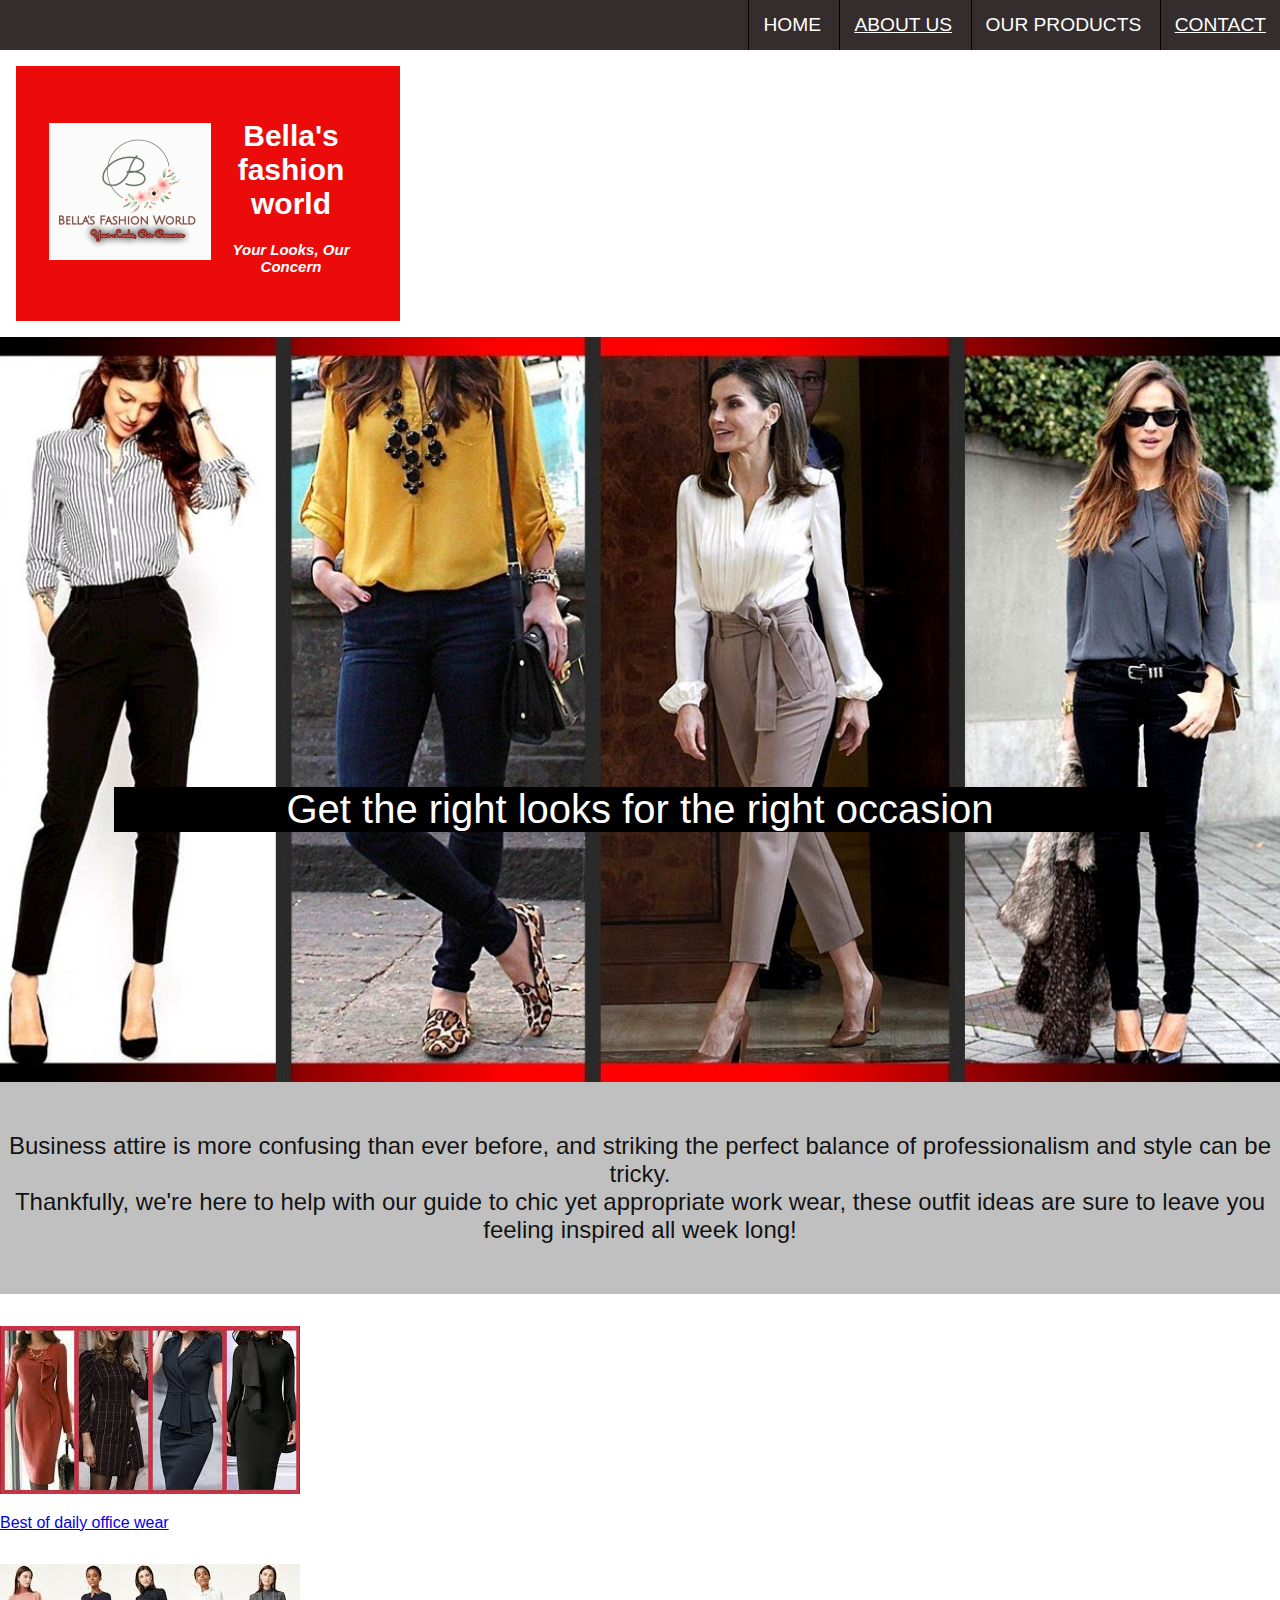
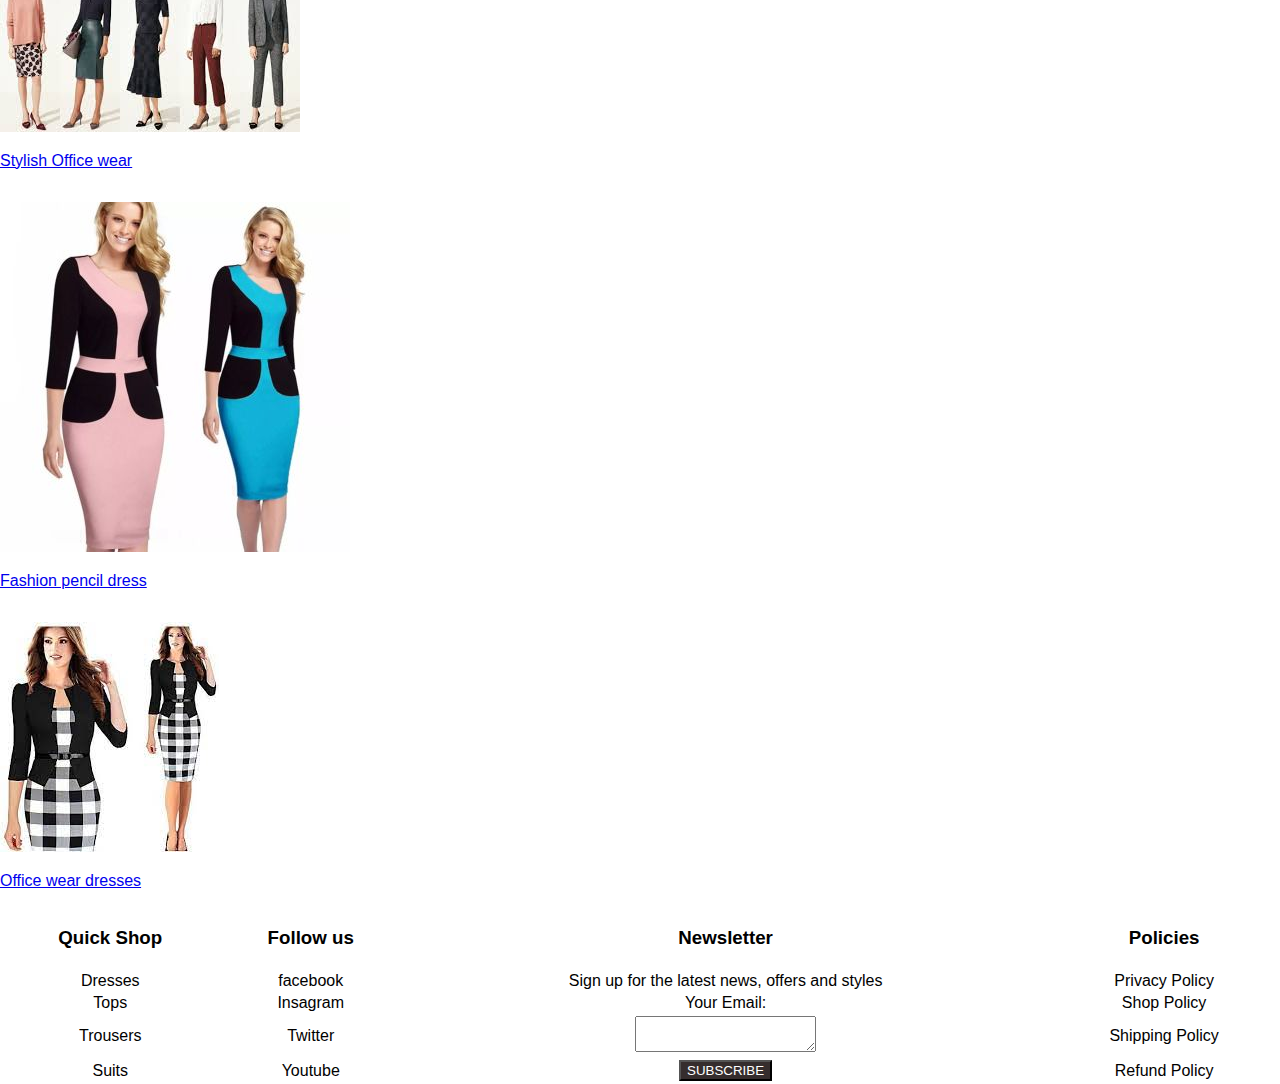
<file: index.html>
<!DOCTYPE html>
<html lang="en">
    <head>
        <title>bellas-fashion-world</title>
        <meta charset="UTF - 8"> 
        <meta name="description" content="This is what google will show!" >
        <link rel="icon" href="images/signage.png" >
        <link rel="stylesheet" href="style.css" >
    </head>
    <body>

        <div class="nav"> 
        <ul>
            <li>HOME</li>
            <li><a href="About_us.html">ABOUT US</a></li>
            <li>OUR PRODUCTS</li>
            <li><a href="Message-us.html">CONTACT</a></li>
        </ul>
    </div>

    <table class="shop-name">
        <tr>
        <td><img src="images/signage.png"/></td>
        <td>
            <h1>Bella's fashion world</h1>
            <h2>Your Looks, Our Concern</h2>
        </td>
     </tr>
    </table>

    <div class="wrapper">
        <div class="image-area">
            <div class="image-text">Get the right looks for the right occasion</div>     
    </div>
    <div class="intro-text">Business attire is more confusing than ever before, and striking the perfect balance of professionalism and style can be tricky. <br/>
        Thankfully, we're here to help with our guide to chic yet appropriate work wear, these outfit ideas are sure to leave you feeling inspired all week long!
        </div>
    <div class="products">
        <div class="single-product">
        </div><img src="images/im05.jpg"/>
        <p>
            <a href="https://wa.me/c/233545339870" title="Simple but smart office wears">Best of daily office wear</a>
        </p>
        </div>
        <div class="single-product">
        </div><img src="images/images.jpg"/>
        <p>
            <a href="https://wa.me/c/233545339870" title="Stylish Office wear look for females to slay at work">Stylish Office wear</a> 
        </p>
        </div>
        <div class="single-product">
        </div><img src="images/im 3.jpg"/>
        <p>
            <a href="https://wa.me/c/233545339870" title="Back zipper formal office wear">Fashion pencil dress</a>
        </div>
        <div class="single-product">
        </div><img src="images/im 2.jpg"/>
        <p>
            <a href="https://wa.me/c/233545339870" title="Affordable office wear dresses">Office wear dresses</a> 
        </p>
        </div>
    </div>
    </div>

    <table>
        <tr>
            
            <td><h3>Quick Shop</h3></td>
            <td><h3>Follow us</h3></td>
            <td><h3>Newsletter</h3></td>
            <td><h3>Policies</h3></td>
           
        </tr>
        <tr>
            <td>Dresses</td>
            <td>facebook</td>
            <td>Sign up for the latest news, offers and styles</td>
            <td>Privacy Policy</td>

        </tr>
        <tr>
            <td>Tops</td>
            <td>Insagram</td>
            <td>Your Email:</td>
            <td>Shop Policy</td>
        </tr>
        <tr>
            <td>Trousers</td>
            <td>Twitter</td>
            <td><textarea></textarea></td>
            <td>Shipping Policy</td>
        </tr>
        <tr>
            <td>Suits</td>
            <td>Youtube</td>
            <td><input type="submit"  value= "SUBSCRIBE"/></td>
            <td>Refund Policy</td>
        </tr>
    </table>


</body>
</html>
</file>
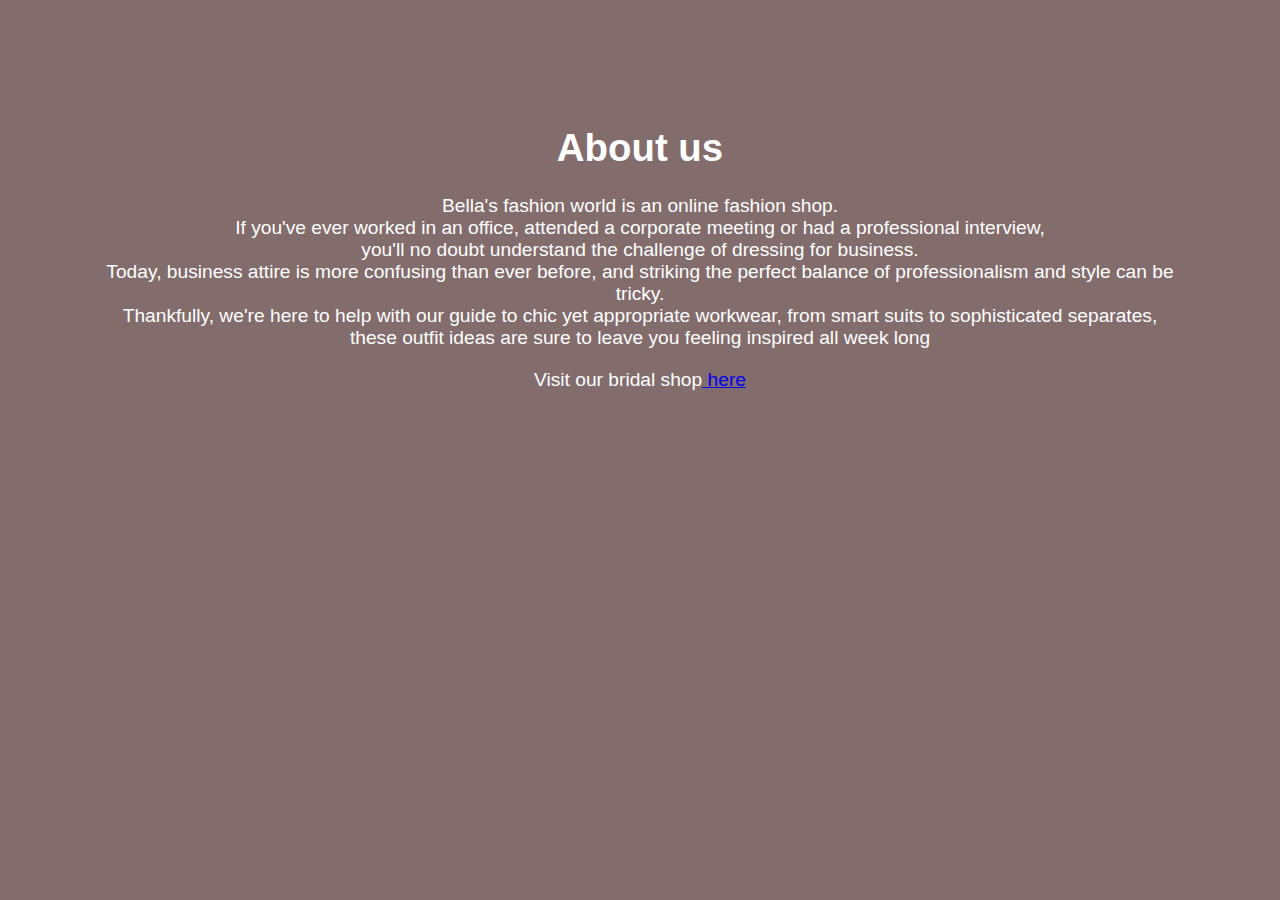
<file: About_us.html>
<!DOCTYPE html>
<html lang="en">
<head>
    <meta charset="UTF-8">
    <meta http-equiv="X-UA-Compatible" content="IE=edge">
    <meta name="viewport" content="width=device-width, initial-scale=1.0">
    <title>Who_we_are</title>
    <link rel="icon" href="images/signage.png" >
    <link rel="stylesheet" href="style2.css" >
</head>
<body>
    <h1>About us</h1>
    Bella's fashion world is an online fashion shop. <br/>
    If you've ever worked in an office, attended a corporate meeting or had a professional interview,<br/>
    you'll no doubt understand the challenge of dressing for business. <br/>
    Today, business attire is more confusing than ever before, and striking the perfect balance of professionalism and style can be tricky. <br/>
    Thankfully, we're here to help with our guide to chic yet appropriate workwear, from smart suits to sophisticated separates, <br/>
    these outfit ideas are sure to leave you feeling inspired all week long
    
   <p>Visit our bridal shop<a href="https://berl.catalog.to/s/bellas-fashion-world/bridal-wear/6k6" title="Bridal Shop"> here</a></p> 
</body>
</html>
</file>
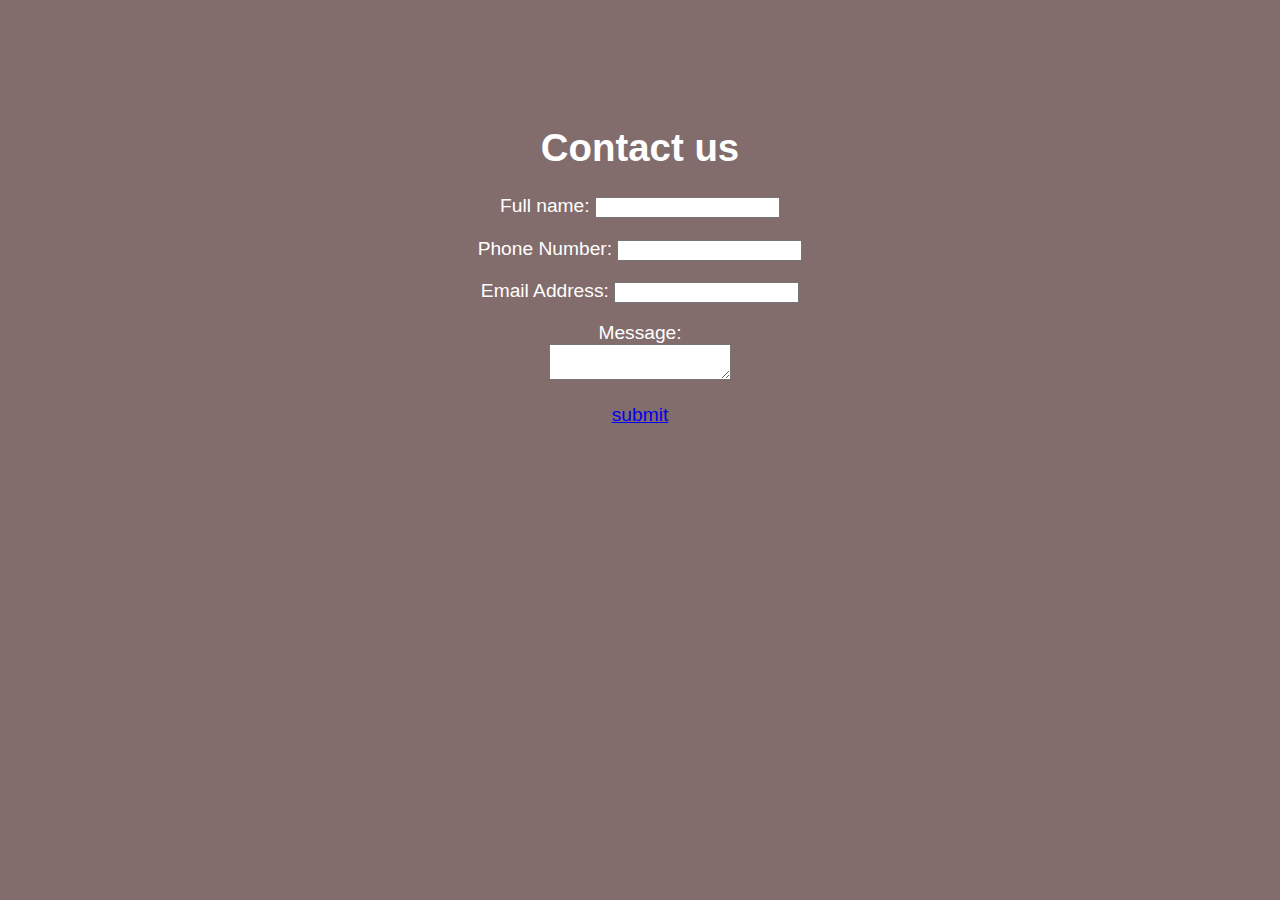
<file: Message-us.html>
<!DOCTYPE html>
<html lang="en">
    <head>
        <title>Contact us</title>
        <meta charset="UTF - 8"> 
        <meta name="description" content="This is what google will show!" >
        <link rel="icon" href="images/signage.png" >
        <link rel="stylesheet" href="style1.css" >
    </head>
    <body>
        <h1>Contact us</h1>
        <form>
            <div>
            <div>
                <p> Full name: <input type="text"required/></p>
            </div>
            <div>
                <p> Phone Number: <input type="number"required/></p>
            </div>
            <div>
               <p> Email Address: <input type="text"required/></p>
            </div>
            </div>
            <div>
               <p> Message: <br>
                <textarea></textarea></p>
             </div>
             <div>
                <p><a href="Response.html">submit</a></p> 
             </div>
            </form>
    </body>
    </html>
</file>
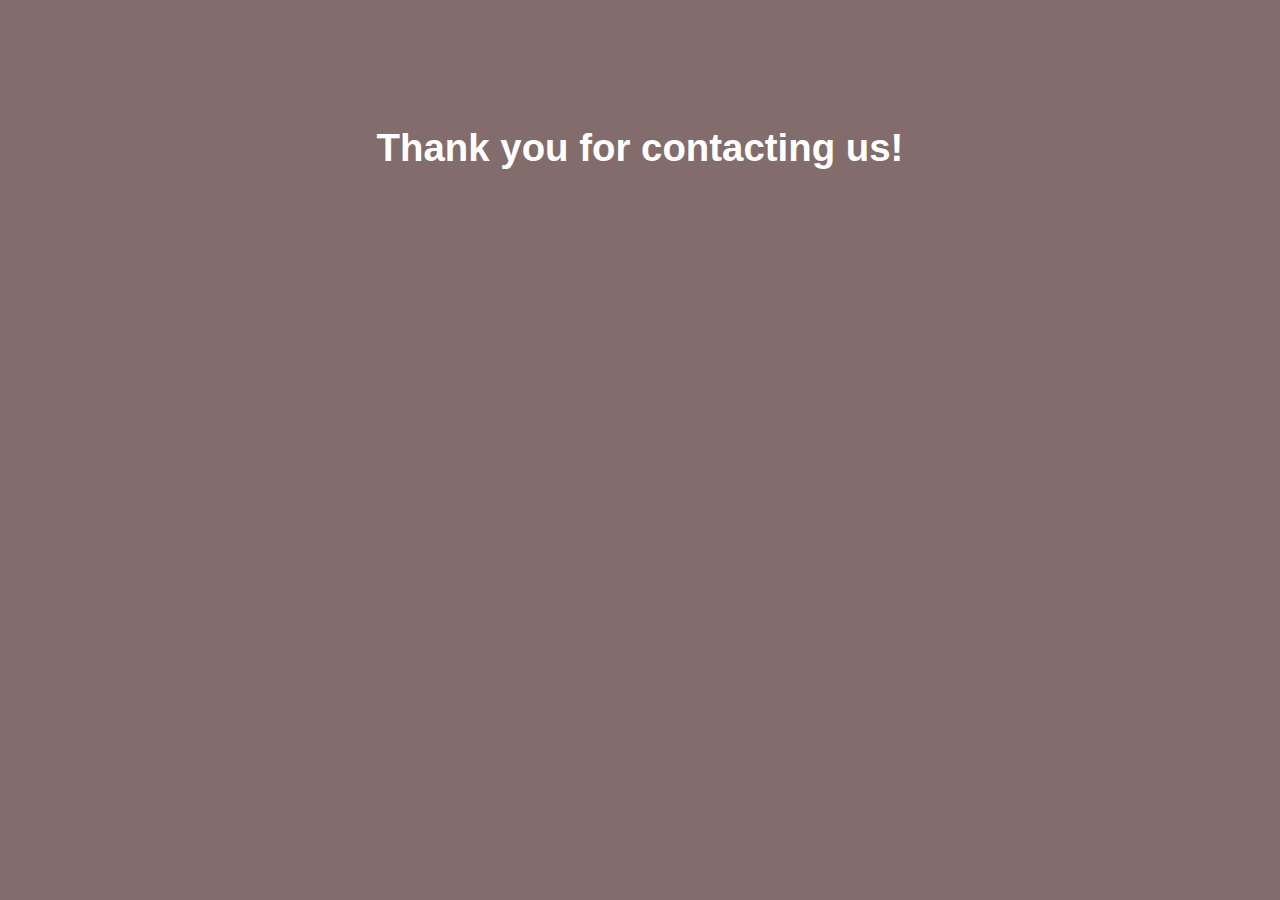
<file: Response.html>
<!DOCTYPE html>
<html lang="en">
<head>
    <meta charset="UTF-8">
    <meta http-equiv="X-UA-Compatible" content="IE=edge">
    <meta name="viewport" content="width=device-width, initial-scale=1.0">
    <title>Feedback</title>
    <link rel="icon" href="images/signage.png" >
    <link rel="stylesheet" href="style3.css" >
</head>
<body>
    <h1>Thank you for contacting us!</h1>
</body>
</html>
</file>
<file: style.css>
body {
    background-color: white;
    color: black;
    font-size: 16px;
    font-family: Arial, Helvetica, sans-serif;
    padding: 0px;
    margin: 0px;
}

.intro-text {
    background-color: rgba(73, 70, 70, 0.342);
    text-align: center;
    padding-bottom: 0px;
}

.nav {
    background-color: rgb(53, 45, 45);
    color: white;
}

.nav ul {
    
    margin: 0px;
    padding: 0px;
    list-style-type: none;
}

.nav ul li {
    padding: 14px;
    text-align: center;
    font-size: 1.2rem;
    border-bottom: 1px solid black;
    transition: background-color 0.2s;
}

.nav ul li a {
    color: white;
}

.nav ul li:hover {
    background-color: black;
}

.shop-name {
    background-color: rgb(235, 11, 11);
    color: white;
    width: 30%;
    margin: 1rem;
    padding: 30px;
    text-align: center;
    font-size: 15px;   
}
.shop-name h2 {
    font-style: italic;
    font-size: 15px;
    font-family:'Franklin Gothic Medium', 'Arial Narrow', Arial, sans-serif;
}

.image-area {
    margin: 0px auto;
    background-image: url(images/maxresdefault.jpg);
    background-color: black;
    background-position: center center;
    background-size: cover;
    padding-top: 450px;
    padding-bottom: 250px;
}

.image-text {
    text-align: center;
    background-color : black;
    background-position: center;
    color: white;
    font-size: 2.5rem;
    max-width: 1020px;
    margin: 0px auto;
    padding: 0px 16px;
}

.intro-text {
    color: rgba(0, 0, 0, 0.925);
    font-size: 1.5rem;
    text-align: center;
    padding-top: 50px;
    padding-bottom: 50px;
}

.single-product {
    text-align: center;
    margin-bottom: 32px;
}

.single-product p a {
    padding: 0px 16px;
}

table {
    width: 100%;
    text-align: center;
}

table input {
    background-color: rgb(53, 45, 45);
    color: white;
}

table input:hover {
    background-color: rgb(105, 57, 57);
}

@media screen and (min-width:700px) {
    .nav ul {
        text-align: right;
    }

    .nav ul li {
        display: inline-block;
        border-bottom: 0px;
        border-left: 1px solid black;
        text-align: left;
    }
    

    
}
</file>
<file: style2.css>
body {
    background-color: #836c6c;
    color: white;
    font-size: 16px;
    font-family: Arial, Helvetica, sans-serif;
    margin: 0px;
    padding: 100px;
    text-align: center;
    font-size: 1.2rem;
}
</file>
<file: style1.css>
body {
    background-color: #836c6c;
    color: white;
    font-size: 16px;
    font-family: Arial, Helvetica, sans-serif;
    padding: 0px;
    margin: 0px;
}

body {
    padding: 100px;
    text-align: center;
    font-size: 1.2rem;
}
</file>
<file: style3.css>
body {
    background-color: #836c6c;
    color: white;
    font-size: 16px;
    font-family: Arial, Helvetica, sans-serif;
    margin: 0px;
    padding: 100px 100px;
    text-align: center;
    font-size: 1.2rem;
}
</file>
